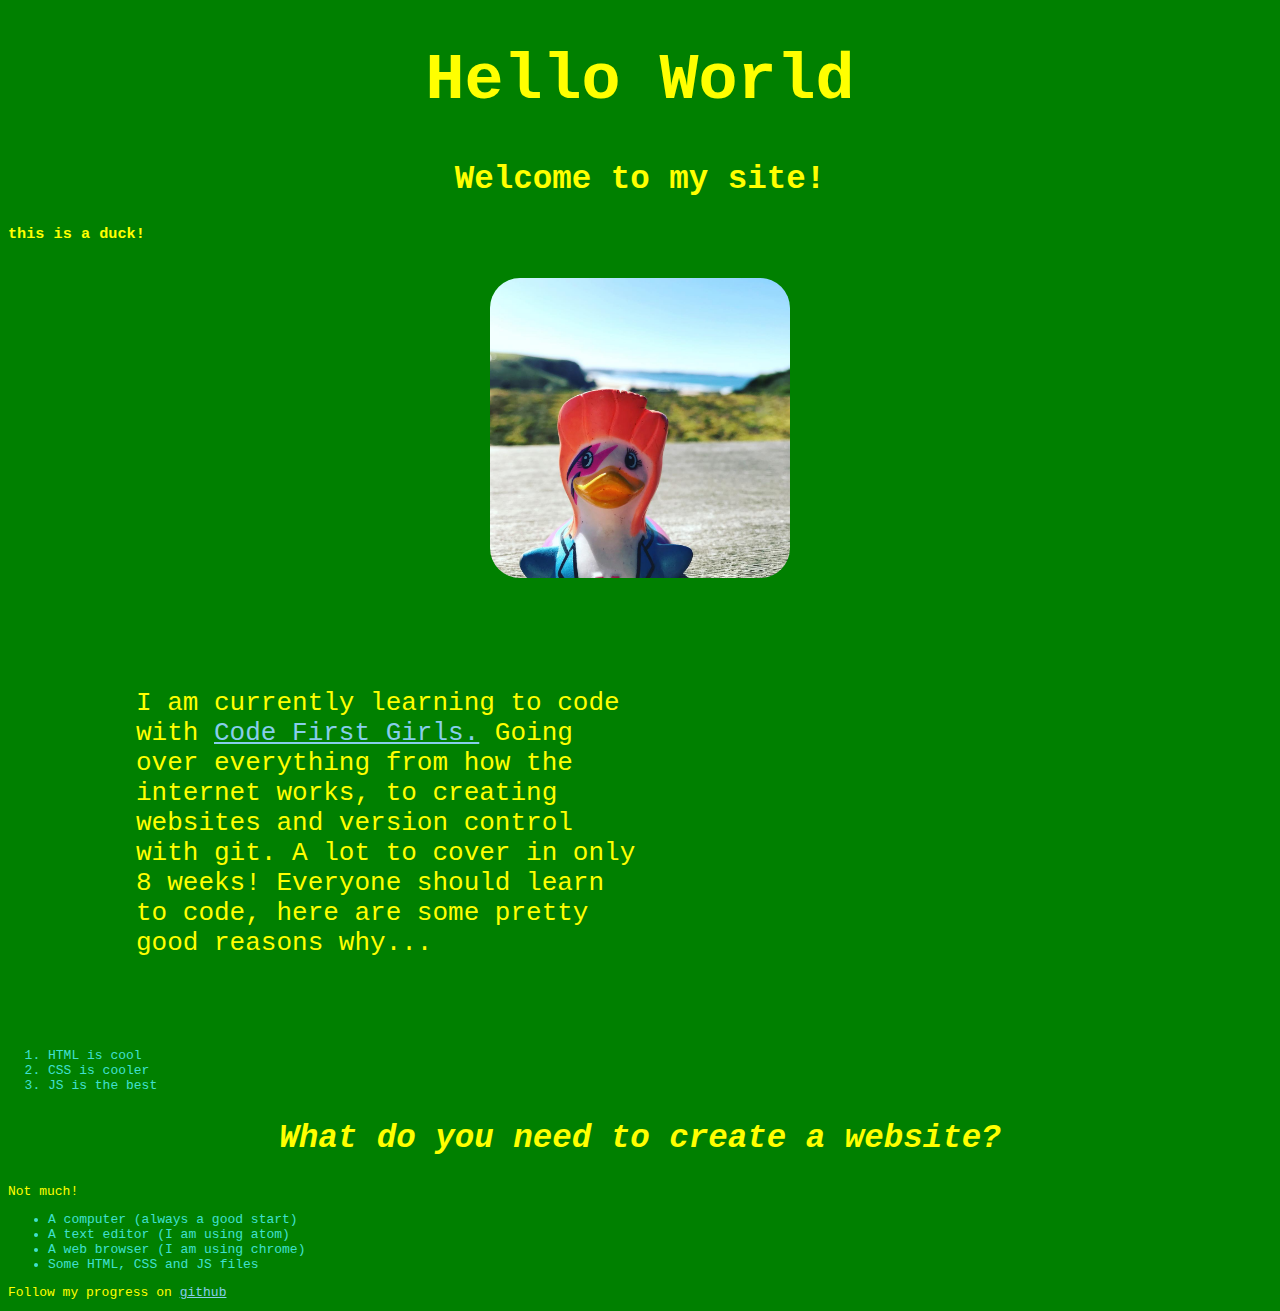
<file: index.html>
<!DOCTYPE html>
<html lang="en" dir="ltr">
  <head>
    <title></title>
    <link rel="stylesheet" type="text/css" href="css/styles.css">
  </head>
  <body>
<div>
  <h1>Hello World</h1>
  <h2>Welcome to my site!</h2>
  <h3>this is a duck!</h3>
  <img src="duck.jpg" alt="duck" height="300px">
</div>
<div>
<p>I am currently learning to code with <a href="CodeFirstGirls.org.uk" > Code First Girls.</a> Going over everything from how the
internet works, to creating websites and version control with git. A lot to cover in only 8 weeks!
Everyone should learn to code, here are some pretty good reasons why...</p>
<ol>

<li>HTML is cool</li>
<li>CSS is cooler</li>
<li>JS is the best</li>
</ol>
</div>
<div>


<h2><em>What do you need to create a website?</em></h2>

Not much!
<ul>
<li>A computer (always a good start)</li>
<li>A text editor (I am using atom)</li>
<li>A web browser (I am using chrome)</li>
<li>Some HTML, CSS and JS files</li>
</ul>
</div>


Follow my progress on <a href="https://github.com"> github</a>

</body>
</html>
</file>
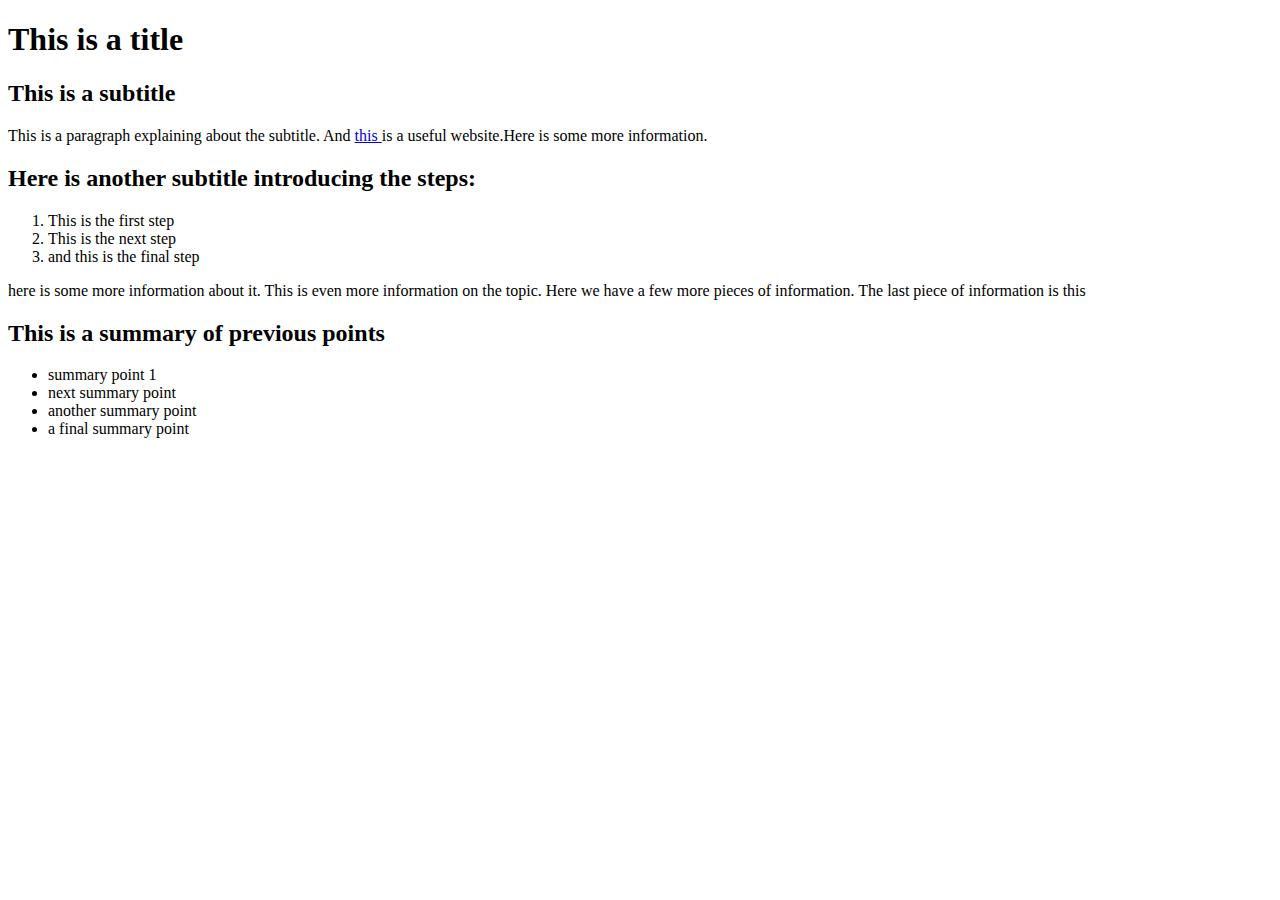
<file: html-cheatsheet.html>
<!DOCTYPE html> <!-- sets up the document type -->
<html lang="en" dir="ltr"> <!-- sets up the language as html -->
  <head>  <!-- the 'brains' of the page -->
    <meta charset="utf-8">
    <title></title>
  </head>
  <body>  <!-- everything the user sees -->
    <h1> This is a title </h1>
    <h2> This is a subtitle </h2>
    <p> This is a paragraph explaining about the subtitle. And <a href="google.co.uk"> this </a> is a useful website.Here is some more information.</p>
    <h2>Here is another subtitle introducing the steps:</h2>
    <ol>
      <li>This is the first step</li>
      <li>This is the next step</li>
      <li>and this is the final step</li>
    </ol>
    <p>here is some more information about it. This is even more information on the topic. Here we have a few more pieces of information. The last piece of information is this</p>
    <h2>This is a summary of previous  points</h2>
    <ul>
      <li>summary point 1</li>
      <li>next summary point</li>
      <li>another summary point</li>
      <li>a final summary point</li>
      

    </ul>



  </body>
</html>  <!-- closes the document -->
</file>
<file: css/styles.css>
body{
   background-color:green;
   color: yellow;
   font-family:monospace;
}
div{
  min-height: 10vh;
  min-width: 10vw;
}
h1, h2{
  text-align: center;
}
h1{
  font-size: 5em;
}
h2{
  font-size: 2.5em;
}
img{
  display: flex;
  padding: 20px;
  margin: 0 auto;
  border-radius: 50px;
}
p{
  width: 40%;
  margin: 10vh 10vw;
  font-size: 2em;
}
a{
  color: skyblue;
}
li{
  color: turquoise;
}
</file>
